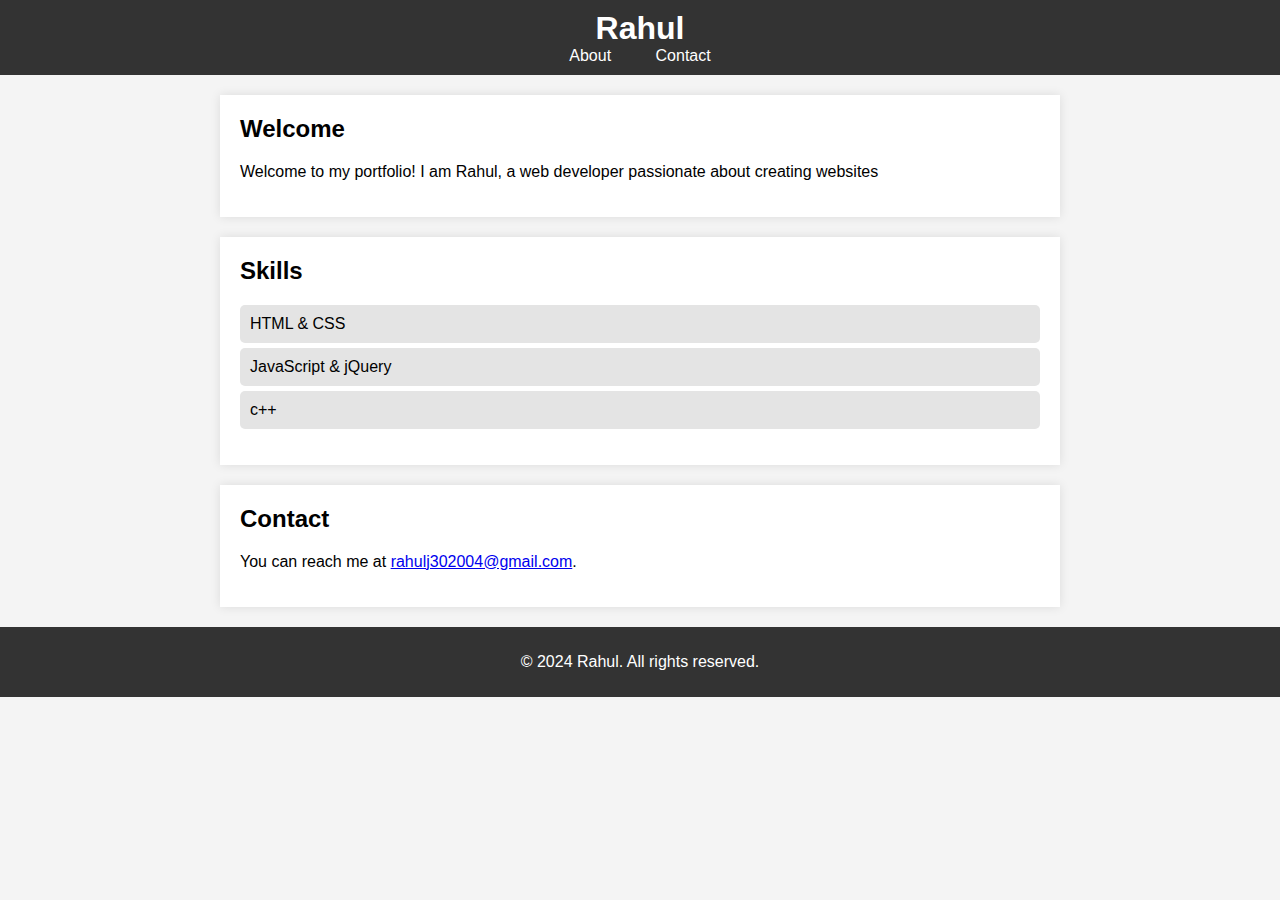
<file: index.html>
<!DOCTYPE html>
<html lang="en">
<head>
    <meta charset="UTF-8">
    <meta name="viewport" content="width=device-width, initial-scale=1.0">
    <title>Basic Portfolio</title>
    <link rel="stylesheet" href="portfolio.css">
</head>
<body>
    <header>
        <h1>Rahul</h1>
        <nav>
            <ul>
                <li><a href="about.html">About</a></li>
              
                
                <li><a href="contact.html">Contact</a></li>
            </ul>
        </nav>
    </header>

    <!-- Welcome Section -->
    <section id="welcome">
        <h2>Welcome</h2>
        <p>Welcome to my portfolio! I am Rahul, a web developer passionate about creating websites</p>
    </section>

   
    <!-- Skills Section -->
    <section id="skills">
        <h2>Skills</h2>
        <ul>
            <li>HTML & CSS</li>
            <li>JavaScript & jQuery</li>
            <li>c++</li>
            
        </ul>
    </section>

    

    <!-- Contact Section -->
    <section id="contact">
        <h2>Contact</h2>
        <p>You can reach me at <a href="mailto:rahulj302004@gmail.com">rahulj302004@gmail.com</a>.</p>
    </section>

    <!-- Footer -->
    <footer>
        <p>&copy; 2024 Rahul. All rights reserved.</p>
    </footer>
</body>
</html>
</file>
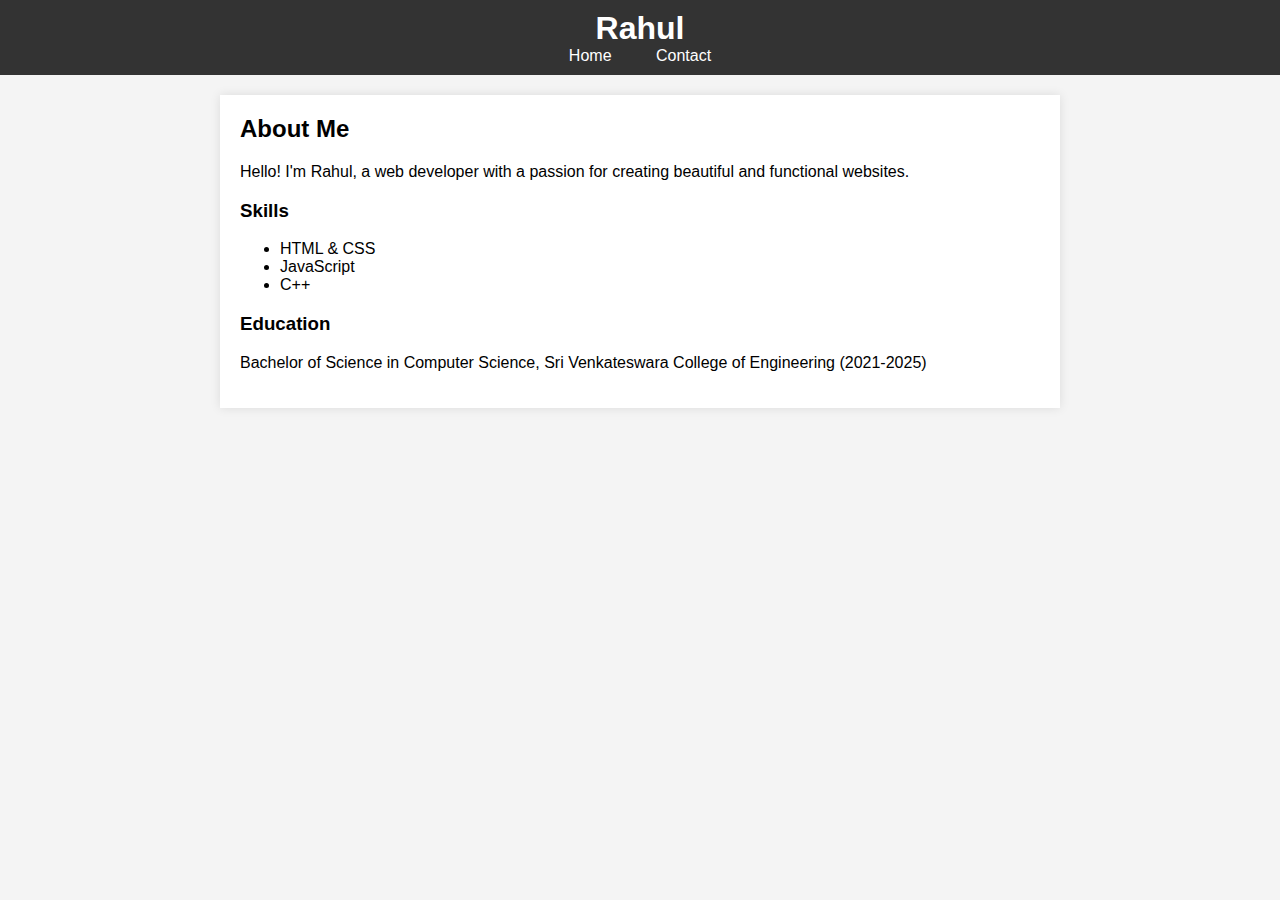
<file: about.html>
<!DOCTYPE html>
<html lang="en">
<head>
    <meta charset="UTF-8">
    <meta name="viewport" content="width=device-width, initial-scale=1.0">
    <title>About - Rahul</title>
    <link rel="stylesheet" href="portfolio.css">
</head>
<body>
    <header>
        <h1>Rahul</h1>
        <nav>
            <ul>
                <li><a href="index.html">Home</a></li>
                
                
                <li><a href="contact.html">Contact</a></li>
            </ul>
        </nav>
    </header>

    <section id="about">
        <h2>About Me</h2>
        <p>Hello! I'm Rahul, a web developer with a passion for creating beautiful and functional websites.</p>
        
        <h3>Skills</h3>
        <ul>
            <li>HTML & CSS</li>
            <li>JavaScript</li>
            <li>C++</li>
        </ul>

        <h3>Education</h3>
        <p>Bachelor of Science in Computer Science, Sri Venkateswara College of Engineering (2021-2025)</p>


   
</body>
</html>
</file>
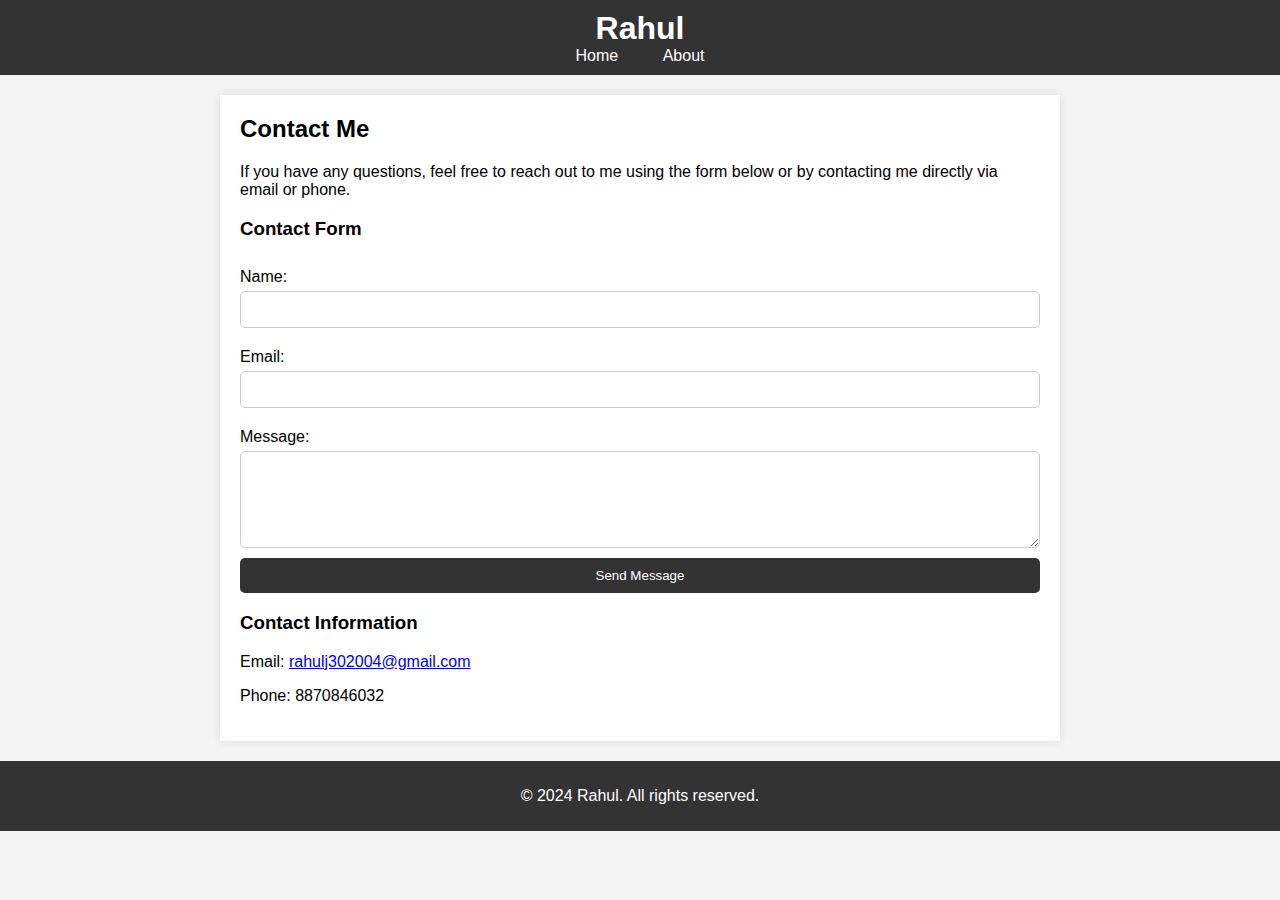
<file: contact.html>
<!DOCTYPE html>
<html lang="en">
<head>
    <meta charset="UTF-8">
    <meta name="viewport" content="width=device-width, initial-scale=1.0">
    <title>Contact - Rahul</title>
    <link rel="stylesheet" href="portfolio.css">
</head>
<body>
    <header>
        <h1>Rahul</h1>
        <nav>
            <ul>
                <li><a href="index.html">Home</a></li>
                <li><a href="about.html">About</a></li>
                
                
            </ul>
        </nav>
    </header>

    <section id="contact">
        <h2>Contact Me</h2>
        <p>If you have any questions, feel free to reach out to me using the form below or by contacting me directly via email or phone.</p>

        <h3>Contact Form</h3>
        <form action="https://example.com/submit" method="post">
            <label for="name">Name:</label>
            <input type="text" id="name" name="name" required>
            
            <label for="email">Email:</label>
            <input type="email" id="email" name="email" required>
            
            <label for="message">Message:</label>
            <textarea id="message" name="message" rows="5" required></textarea>
            
            <button type="submit">Send Message</button>
        </form>

        <h3>Contact Information</h3>
        <p>Email: <a href="mailto:rahulj302004@gmail.com">rahulj302004@gmail.com</a></p>
        <p>Phone: 8870846032</p>
       
    </section>

    <footer>
        <p>&copy; 2024 Rahul. All rights reserved.</p>
    </footer>
</body>
</html>
</file>
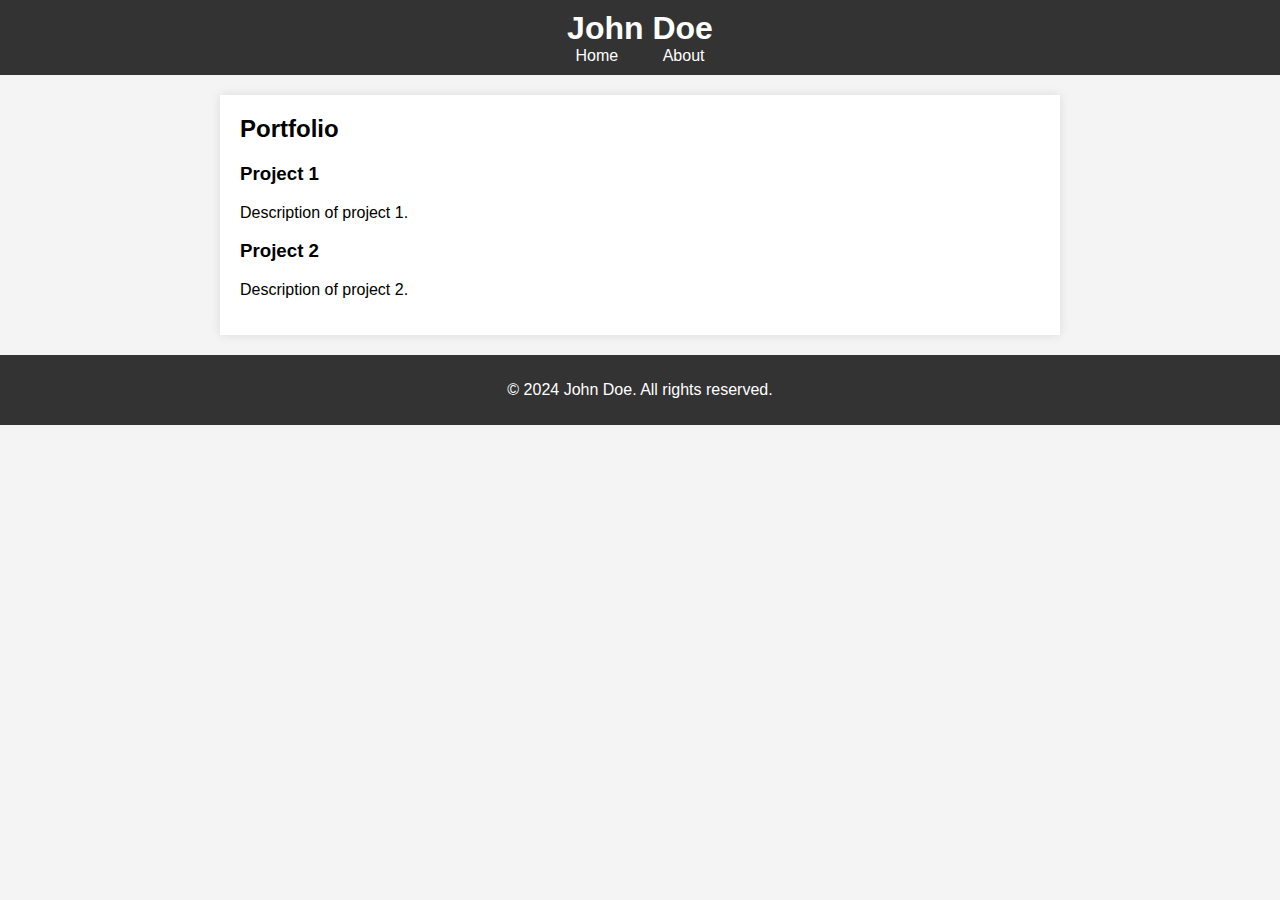
<file: portfolio.html>
<!DOCTYPE html>
<html lang="en">
<head>
    <meta charset="UTF-8">
    <meta name="viewport" content="width=device-width, initial-scale=1.0">
    <title>Portfolio - John Doe</title>
    <link rel="stylesheet" href="portfolio.css">
</head>
<body>
    <header>
        <h1>John Doe</h1>
        <nav>
            <ul>
                <li><a href="index.html">Home</a></li>
                <li><a href="about.html">About</a></li>
                
            </ul>
        </nav>
    </header>

    <section id="portfolio">
        <h2>Portfolio</h2>
        <div class="project">
            <h3>Project 1</h3>
            <p>Description of project 1.</p>
        </div>
        <div class="project">
            <h3>Project 2</h3>
            <p>Description of project 2.</p>
        </div>
        <!-- Add more projects as needed -->
    </section>

    <footer>
        <p>&copy; 2024 John Doe. All rights reserved.</p>
    </footer>
</body>
</html>
</file>
<file: portfolio.css>
/* General styles */
body {
  font-family: Arial, sans-serif;
  margin: 0;
  padding: 0;
  background-color: #f4f4f4;
}

/* Header styles */
header {
  background-color: #333;
  color: #fff;
  padding: 10px 0;
  text-align: center;
}

header h1 {
  margin: 0;
}

nav ul {
  list-style-type: none;
  padding: 0;
  margin: 0;
}

nav ul li {
  display: inline;
  margin: 0 10px;
}

nav ul li a {
  color: #fff;
  text-decoration: none;
  padding: 5px 10px;
  border-radius: 3px;
  transition: background-color 0.3s;
}

nav ul li a:hover {
  background-color: #575757;
}

/* Section styles */
section {
  padding: 20px;
  margin: 20px auto;
  max-width: 800px;
  background-color: #fff;
  box-shadow: 0 0 10px rgba(0, 0, 0, 0.1);
}

section h2 {
  margin-top: 0;
}

/* Skills styles */
#skills ul {
  list-style-type: none;
  padding: 0;
}

#skills ul li {
  background-color: #e4e4e4;
  margin: 5px 0;
  padding: 10px;
  border-radius: 5px;
}

/* Form styles */
form {
  display: flex;
  flex-direction: column;
}

form label {
  margin: 10px 0 5px;
}

form input, form textarea {
  padding: 10px;
  margin-bottom: 10px;
  border: 1px solid #ccc;
  border-radius: 5px;
}

form button {
  padding: 10px 20px;
  background-color: #333;
  color: #fff;
  border: none;
  border-radius: 5px;
  cursor: pointer;
}

form button:hover {
  background-color: #575757;
}

/* Footer styles */
footer {
  text-align: center;
  padding: 10px 0;
  background-color: #333;
  color: #fff;
}
</file>
